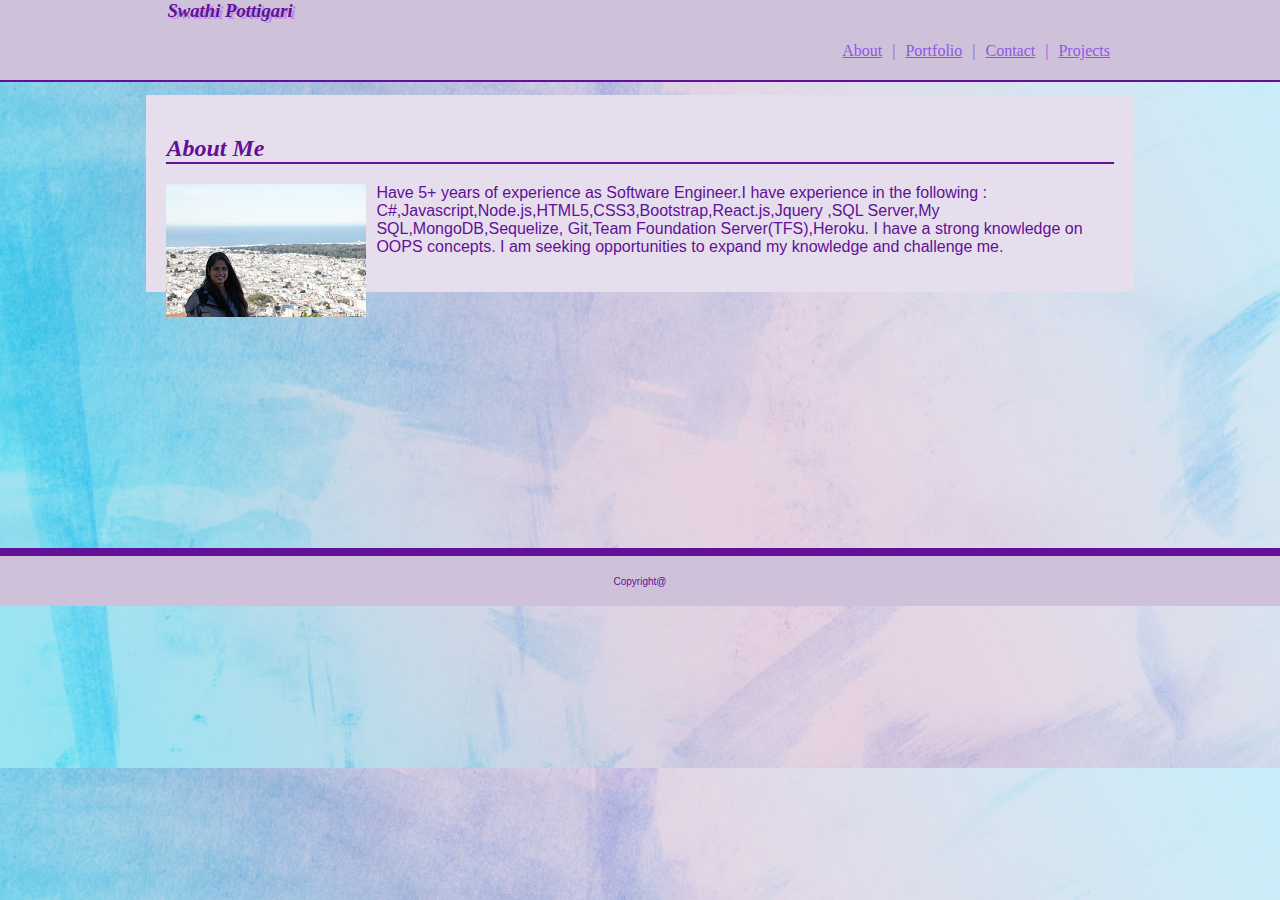
<file: index.html>
<!DOCTYPE html>
<html lang="en">

<head>
    <meta charset="UTF-8">
    <meta name="viewport" content="width=device-width, initial-scale=1.0">
    <meta http-equiv="X-UA-Compatible" content="ie=edge">
    <title>Basic-Portfolio</title>
    <link rel="stylesheet" href="assets/css/style.css">
    <link rel="shortcut icon" href="assets/images/Musician.jpg" type="image/jpg">
</head>

<body>
    <header>
        <div id="mainheading">
            <h3 id="name">Swathi Pottigari</h3>
            <nav><a href="index.html">About</a>|<a href="portfolio.html">Portfolio</a>|<a
                    href="contact.html">Contact</a>|<a href="projects.html">Projects</a>
            </nav>
        </div>
    </header>

    
        <div  class="container">
            <h2 id="header2">About Me</h2>

            <p>
                <img id="profilepic" src="assets/images/Profile.JPG" alt="Swathi Pottigari">
                Have 5+ years of experience as Software Engineer.I have experience in the following : 
                C#,Javascript,Node.js,HTML5,CSS3,Bootstrap,React.js,Jquery ,SQL Server,My SQL,MongoDB,Sequelize, Git,Team Foundation Server(TFS),Heroku.
                I have a strong knowledge on OOPS concepts.
                I am seeking opportunities to expand my knowledge and challenge me.
            </p>
        
        </div>
    
   
        <footer>Copyright@</footer>
    
</body>

</html>
</file>
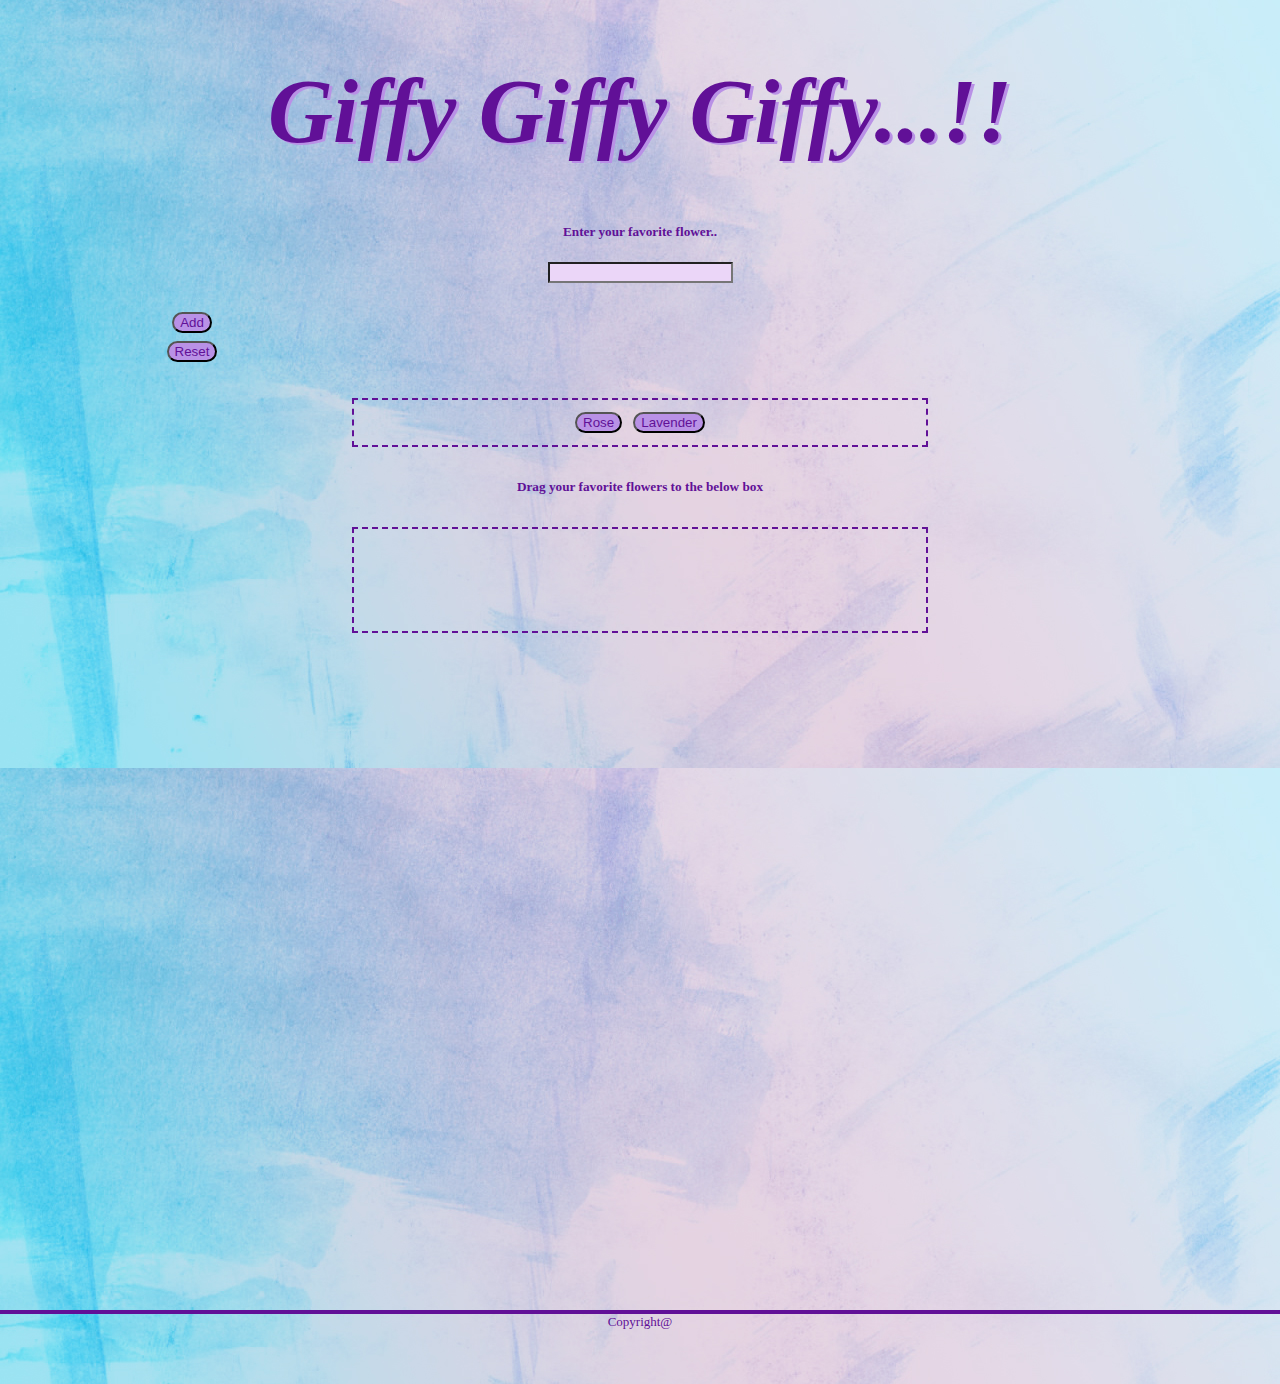
<file: GifTastic/index.html>
<!DOCTYPE html>
<html lang="en">

<head>
    <meta charset="UTF-8">
    <meta name="viewport" content="width=device-width, initial-scale=1.0">
    <meta http-equiv="X-UA-Compatible" content="ie=edge">
    <title>GifTastic</title>
    <link rel="shortcut icon" href="assets/images/Musician.jpg" type="image/jpg">
    <link rel="stylesheet" href="https://stackpath.bootstrapcdn.com/bootstrap/4.2.1/css/bootstrap.min.css"
        integrity="sha384-GJzZqFGwb1QTTN6wy59ffF1BuGJpLSa9DkKMp0DgiMDm4iYMj70gZWKYbI706tWS" crossorigin="anonymous">
    <link rel="stylesheet" href="assets/css/style.css">
</head>

<body>
    <header>
        <div id="mainHeader">
            <h1 id="mainHeading">Giffy Giffy Giffy...!!</h1>
        </div>
    </header>
    <div id="mainWrapper">
        <div id="mainButtonDiv">
            <h5 id="subTitle">Enter your favorite flower..</h5>
            <div>
                <input type="text" name="" id="animal">
            </div>
            <div class="container" id="mainButtonsContainer">
                <div class="row">
                    <div class="col-md-4 col-sm-4">
                        <button type="submit" id="submit" >Add</button>
                    </div>
                    <div class="col-md-4 col-sm-4">
                        <button type="submit" id="clear">Reset</button>
                    </div>
                    <div class="col-md-4 col-sm-4">
                        <button type="submit" id="limit">Add 10 more</button>
                    </div>
                </div>
            </div>
        </div>
        <div id="buttonsWrapper">
            <div id="buttonsDiv" ondrop="drop(event)" ondragover="allowDrop(event)"></div>
        </div>
        <div id="favButtonsWrapper">
            <h5>Drag your favorite flowers to the below box</h5>
            <div id="favButtons" ondrop="drop(event)" ondragover="allowDrop(event)"></div></div>
        <div id="imageDiv"></div>
    </div>
    <!-- <h3>Type a Flower</h3>
    <div>
        <input type="text" name="" id="animal">
    </div>
    <button type="submit" id="submit">Add</button>
    <button type="submit" id="limit">Add 10 more</button>
    <button type="submit" id="clear">Reset</button>
    <div id="buttonsDiv"></div> 
    <div id="imageDiv"></div>  -->
    <audio id="lostAudio">
        <source src="assets/images/Lost.mp3" type="audio/mpeg">
    </audio>
    <audio id="wonAudio">
        <source src="assets/images/Win.mp3" type="audio/mpeg">
    </audio>
    <footer class="footer mt-auto py-3" style="text-align: center">Copyright@</footer>
    <script src="https://cdnjs.cloudflare.com/ajax/libs/jquery/3.2.1/jquery.min.js"></script>
    <script src="assets/javascript/app.js"></script>
</body>

</html>
</file>
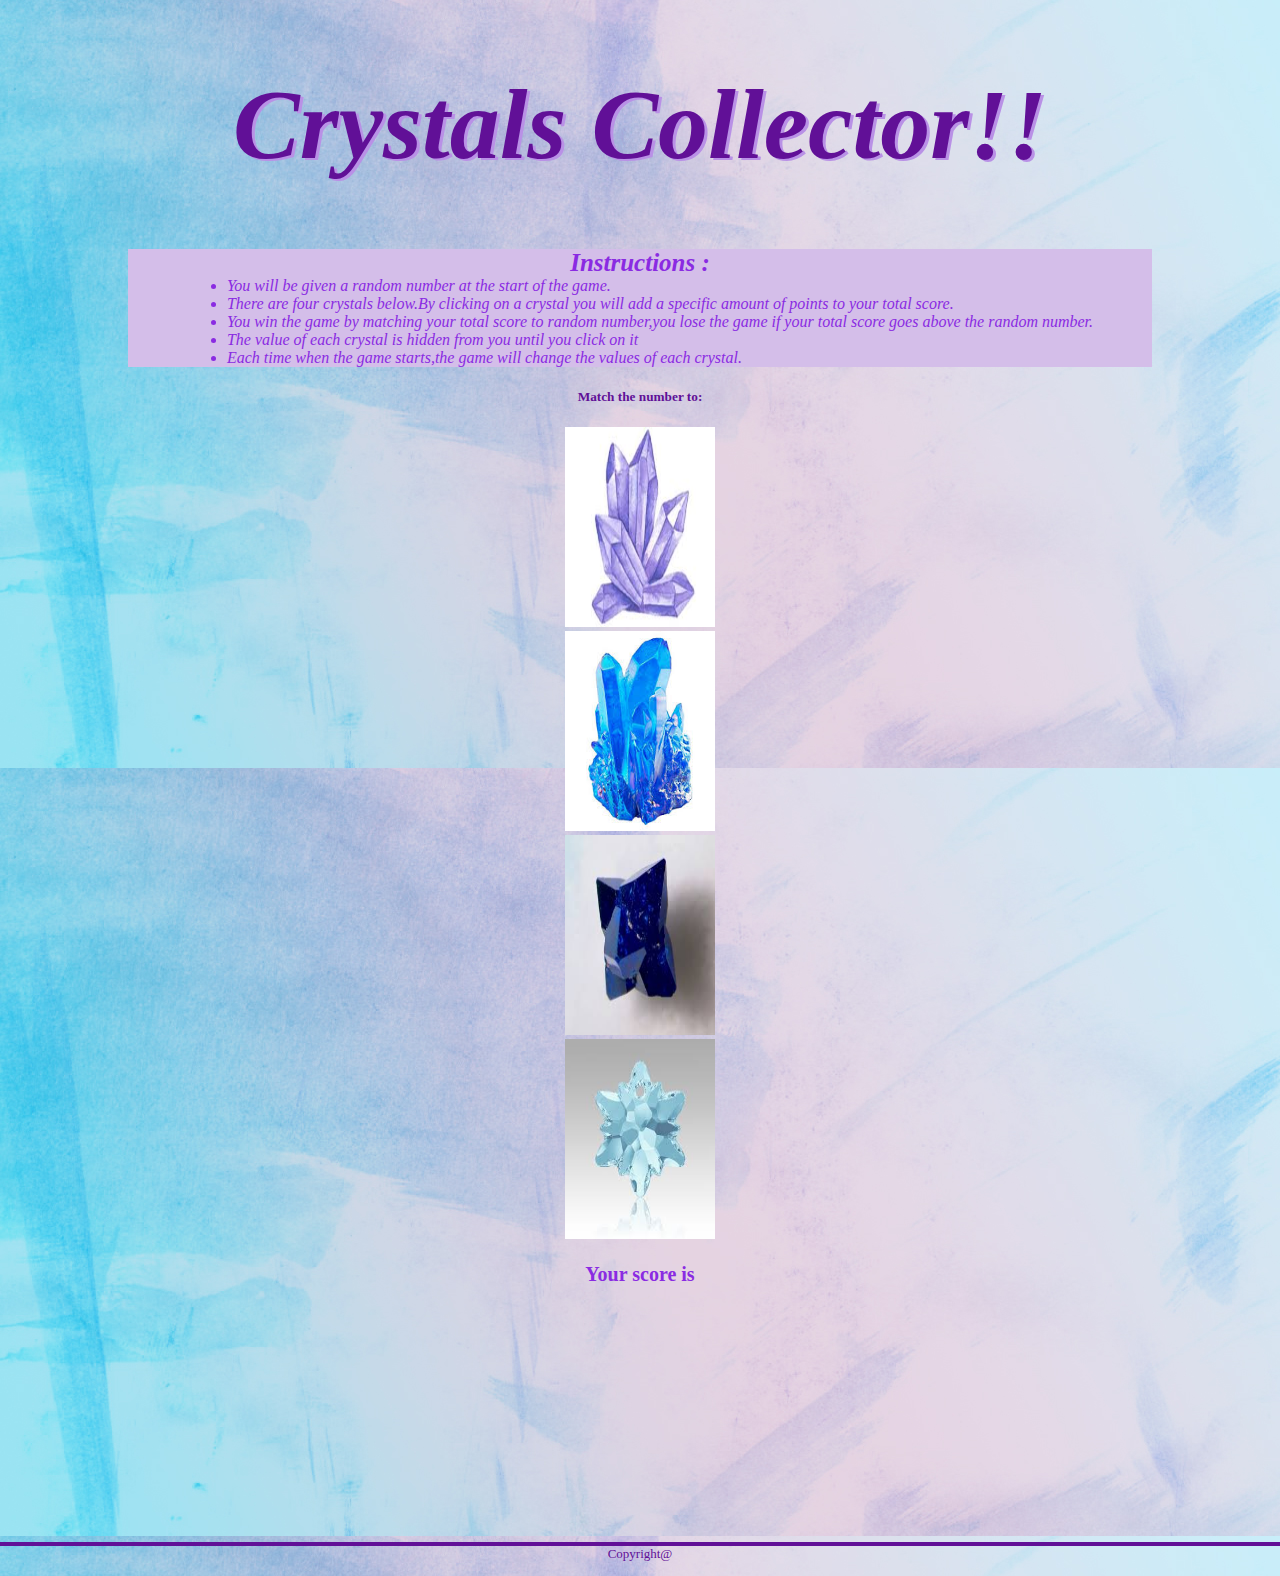
<file: unit-4-game/index.html>
<!DOCTYPE html>
<html lang="en">

<head>
    <meta charset="UTF-8">
    <meta name="viewport" content="width=device-width, initial-scale=1.0">
    <meta http-equiv="X-UA-Compatible" content="ie=edge">
    <title>Crystal Game</title>
    <link rel="shortcut icon" href="assets/images/Musician.jpg" type="image/jpg">
    <link rel="stylesheet" href="https://stackpath.bootstrapcdn.com/bootstrap/4.2.1/css/bootstrap.min.css"
        integrity="sha384-GJzZqFGwb1QTTN6wy59ffF1BuGJpLSa9DkKMp0DgiMDm4iYMj70gZWKYbI706tWS" crossorigin="anonymous">
    <link rel="stylesheet" href="assets/css/style.css">
</head>

<body>
    <header>
        <div id="mainHeading">
            <h1 id="mainHeading">Crystals Collector!!</h1>
        </div>
    </header>
    <div id="wrapper">
        <div id="instructionWrapper">
            <h3 id="instructions">Instructions :</h3>
            <div>
            <ul >
                <li> You will be given a random number at the start of the game.</br></li>
                <li> There are four crystals below.By clicking on a crystal you will add a specific amount of points to your
                    total score.</br></li>
                <li>You win the game by matching your total score to random number,you lose the game if your total score
                    goes above the random number.</li>
                <li>The value of each crystal is hidden from you until you click on it</li>
                <li>Each time when the game starts,the game will change the values of each crystal.</li>
            </ul>
        </div>
        </div>
        <div class="container">
            <div class="row">
                <div class="col-md-6 col-sm-6" id="randomNumDiv">
                    <h5>Match the number to:</h5>
                    <div id="randomNumber">
                    </div>
                </div>
                <div class="col-md-6 col-sm-6" id="statusDiv">
                    <div id="status"></div>
                    <div id="wins"></div>
                    <div id="loss"></div>
                </div>
            </div>
            <div class="row">
                <div class="col-md-3 col-sm-3 crystals">
                    <img src="assets/images/crystal1.jpg" alt="crystal1" data-value="crystal1">
                    <!-- <button id="crystal1" value="crystal1">crystal1</button> -->
                </div>
                <div class="col-md-3 col-sm-3 crystals">
                    <img src="assets/images/crystal2.jpg" alt="crystal2" data-value="crystal2">
                    <!-- <button id="crystal2" value="crystal2">crystal2</button> -->
                </div>
                <div class="col-md-3 col-sm-3 crystals">
                    <img src="assets/images/crystal3.jpg" alt="crystal3" data-value="crystal3">
                    <!-- <button id="crystal3" value="crystal3">crystal3</button> -->
                </div>
                <div class="col-md-3 col-sm-3 crystals">
                    <img src="assets/images/crystal4.jpg" alt="crystal4" data-value="crystal4">
                    <!-- <button id="crystal4" value="crystal4">crystal4</button> -->
                </div>
            </div>
            <div class="row scorecard">
                <div class="col-md-12">
                    <p>Your score is</p>
                </div>
                <div class="col-md-12">
                    <div id="userScore"></div>
                </div>
            </div>
        </div>
    </div>
    <audio id="lostAudio">
            <source src="assets/images/Lost.mp3" type="audio/mpeg" >
        </audio>
        <audio id="wonAudio">
                <source src="assets/images/Win.mp3" type="audio/mpeg" >
            </audio>
        <footer class="footer mt-auto py-3" style="text-align: center">Copyright@</footer>
    <script src="https://code.jquery.com/jquery-3.4.1.min.js"
        integrity="sha256-CSXorXvZcTkaix6Yvo6HppcZGetbYMGWSFlBw8HfCJo=" crossorigin="anonymous"></script>
    <script src="assets/javascript/game.js"></script>
</body>

</html>
</file>
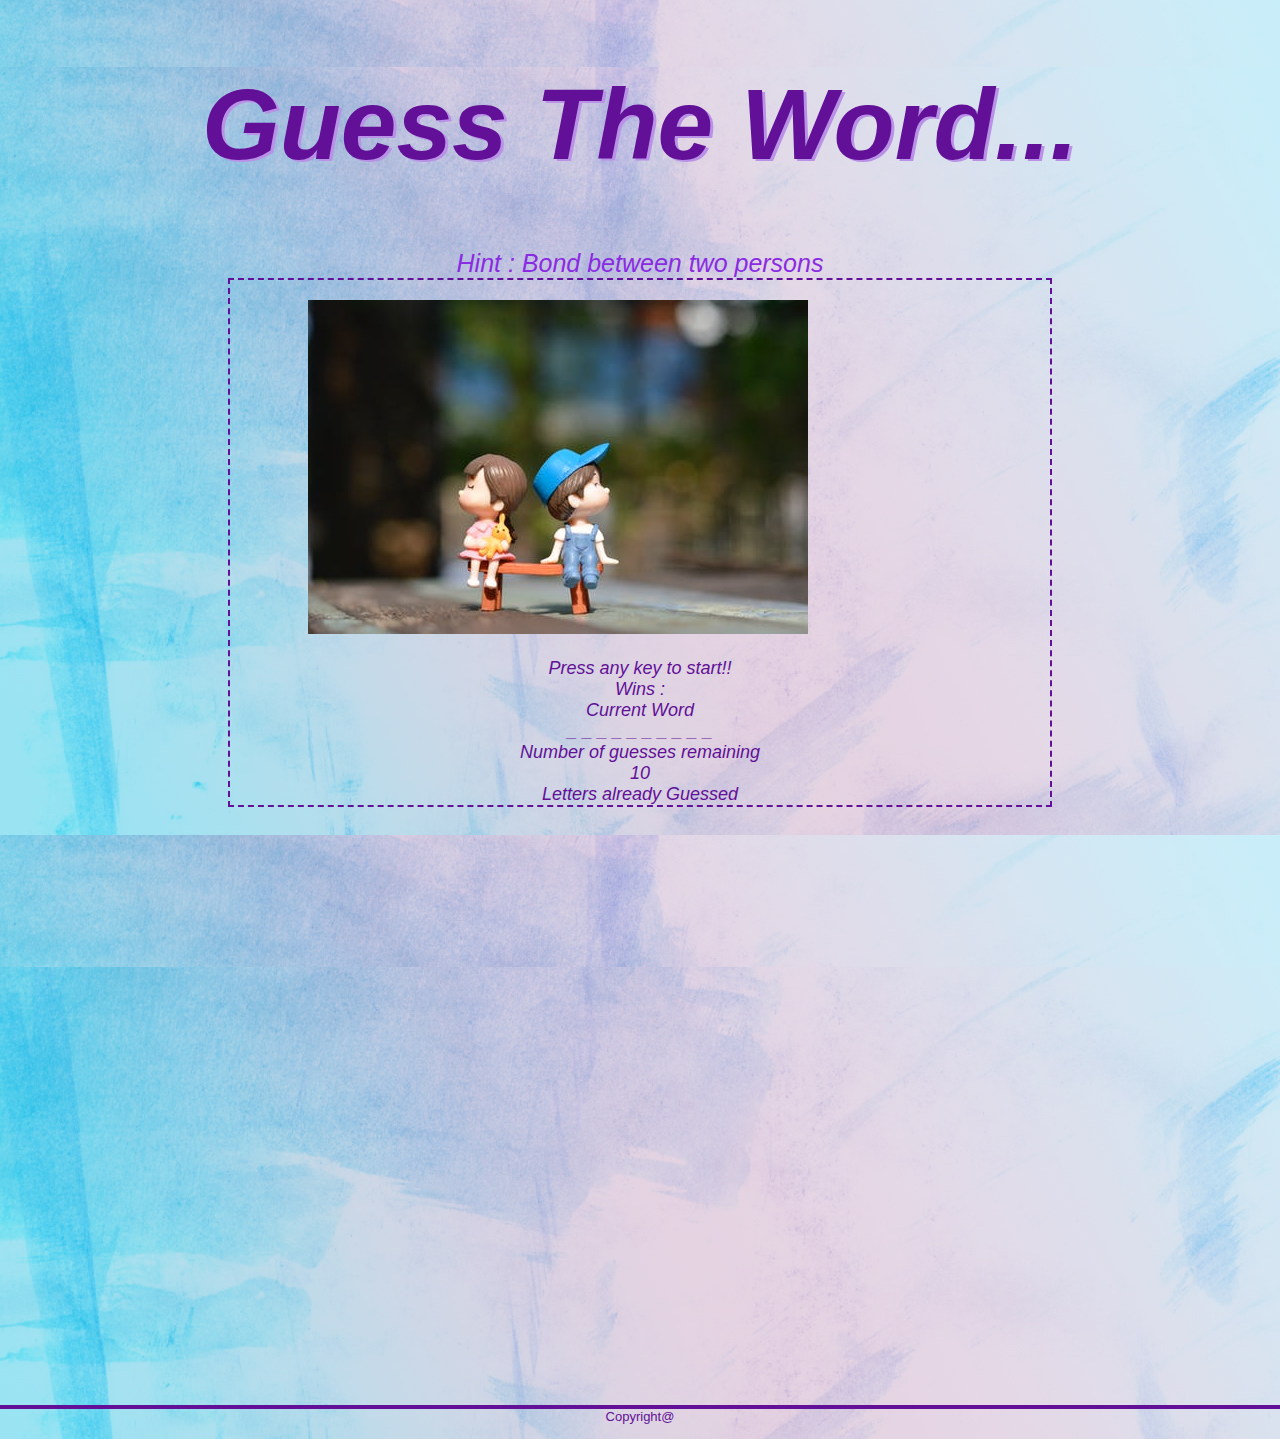
<file: Word-Guess-Game/index.html>
<!DOCTYPE html>
<html lang="en">

<head>
    <meta charset="UTF-8">
    <meta name="viewport" content="width=device-width, initial-scale=1.0">
    <meta http-equiv="X-UA-Compatible" content="ie=edge">
    <title>Word-Guess</title>
    <link rel="stylesheet" href="https://stackpath.bootstrapcdn.com/bootstrap/4.2.1/css/bootstrap.min.css"
        integrity="sha384-GJzZqFGwb1QTTN6wy59ffF1BuGJpLSa9DkKMp0DgiMDm4iYMj70gZWKYbI706tWS" crossorigin="anonymous">
    <link rel="shortcut icon" href="assets/images/Favicon.jfif" type="image/jpg">
    <link rel="stylesheet" href="assets/css/style.css">
</head>

<body>
    <!-- <div class="banner">

    </div> -->
    <!-- <div class="myimage">
 
        </div> -->
    <header>
        <div id="mainHeading">
            <h1 id="mainHeading">Guess The Word...</h1>
        </div>
    </header>

    <div class="mainWrapper">

        <div id="clue"></div>
        <div class="tblWrapper">
            <div class="container">
                <div class="row">
                    <div class="col-md-6">
                        <div id="images">                    
                        </div>
                    </div>
                    <div class="col-md-6">
                        <div class="row">
                            <div class="col-md pageContent">
                                Press any key to start!!
                            </div>
                        </div>
                        <div class="row justify-content-center">
                            <div class="col-md-6 pageContent" id="winsLabel">
                                Wins :
                            </div>
                            <div class="col-md-6 pageContent" id="wins">
                            </div>
                        </div>
                        <div class="row">
                            <div class="col-md pageContent">
                                Current Word
                            </div>
                        </div>
                        <div class="row">
                            <div class="col-md pageContent" id="hide">
                            </div>
                        </div>
                        <div class="row">
                            <div class="col-md pageContent">
                                Number of guesses remaining
                            </div>
                        </div>
                        <div class="row">
                            <div class="col-md pageContent" id="guessLeft">
                            </div>
                        </div>
                        <div class="row">
                            <div class="col-md pageContent">
                                Letters already Guessed
                            </div>
                        </div>
                        <div class="row">
                            <div class="col-md pageContent" id="userLetters">
                            </div>
                        </div>
                    </div>
                </div>
            </div>
        </div>

    </div>
    <audio id="lostAudio">
        <source src="assets/images/Lost.mp3" type="audio/mpeg" >
    </audio>
    <audio id="wonAudio">
            <source src="assets/images/Win.mp3" type="audio/mpeg" >
        </audio>
    <footer class="footer mt-auto py-3" style="text-align: center">Copyright@</footer>
    <script src="assets/javascript/game.js"></script>
</body>

</html>
</file>
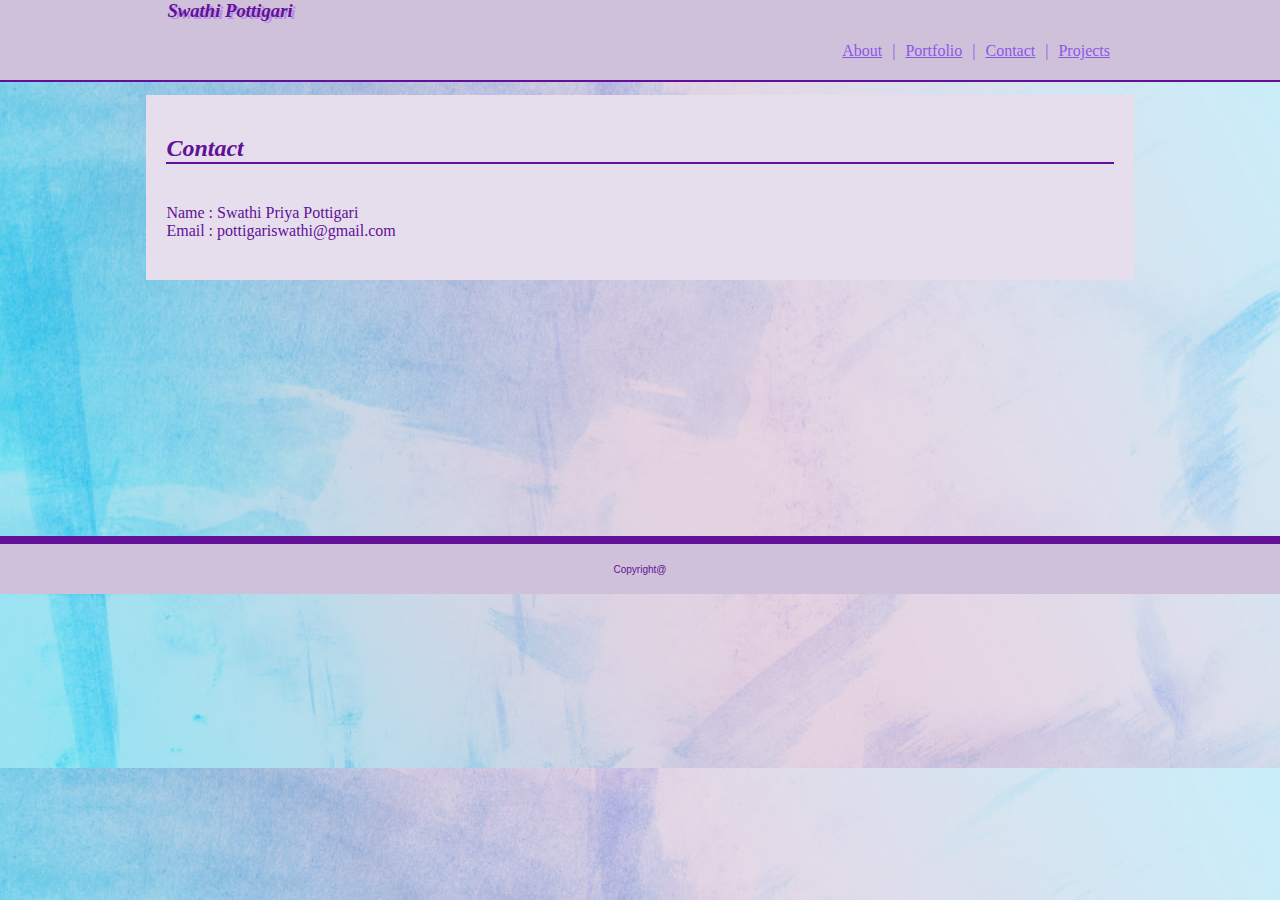
<file: contact.html>
<!DOCTYPE html>
<html lang="en">

<head>
    <meta charset="UTF-8">
    <meta name="viewport" content="width=device-width, initial-scale=1.0">
    <meta http-equiv="X-UA-Compatible" content="ie=edge">
    <title>Basic-Portfolio</title>
    <link rel="stylesheet" href="assets/css/style.css">
    <link rel="shortcut icon" href="assets/images/Musician.jpg" type="image/jpg">
</head>

<body>
    <header>
        <div id="mainheading"  ><h3 id="name">Swathi Pottigari</h3>
        <nav><a href="index.html">About</a>|<a href="portfolio.html">Portfolio</a>|<a href="contact.html">Contact</a>|<a href="projects.html">Projects</a>
        </nav>
    </div>
</header>


    <div class="container">
            <h2 id="header2">Contact</h2>
        <form action="#">
            Name :
            <!-- <input type="text" name="name" class="text"  > -->
            Swathi Priya Pottigari
            <br>
            Email :
            <!-- <input type="text" name="email" class="text" > -->
            pottigariswathi@gmail.com
            <!-- <br>
            Message<br>
            <textarea class="text"></textarea>
            <br><br>
            <input type="submit" value="Submit" id="submit"> -->
        </form>
    </div>

    <footer>Copyright@</footer>
</body>

</html>
</file>
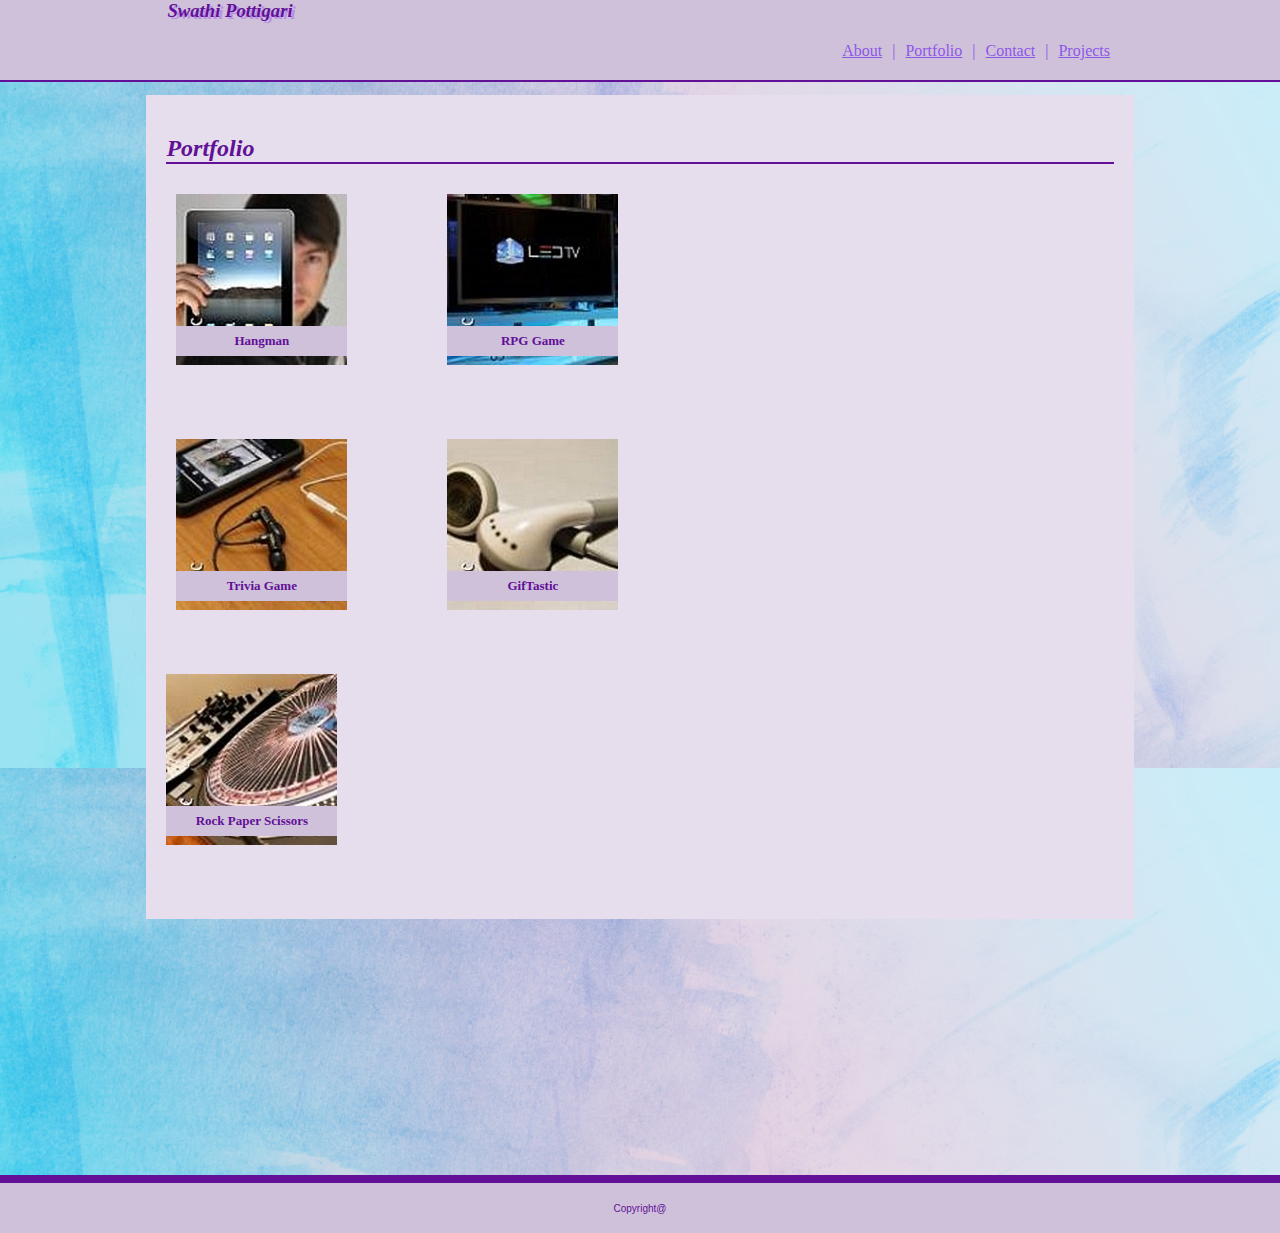
<file: portfolio.html>
<!DOCTYPE html>
<html lang="en">

<head>
    <meta charset="UTF-8">
    <meta name="viewport" content="width=device-width, initial-scale=1.0">
    <meta http-equiv="X-UA-Compatible" content="ie=edge">
    <title>Basic-Portfolio</title>
    <link rel="stylesheet" href="assets/css/style.css">
    <link rel="shortcut icon" href="assets/images/Musician.jpg" type="image/jpg">
</head>

<body>
    <header>
        <div id="mainheading">
            <h3 id="name">Swathi Pottigari</h3>
            <nav><a href="index.html">About</a>|<a href="portfolio.html">Portfolio</a>|<a
                    href="contact.html">Contact</a>|<a href="projects.html">Projects</a>
            </nav>
        </div>
    </header>

    <div id="wrapper">
        <h2 id="header2">Portfolio</h2>
        <div class="flexrow">
            <a href="Word-Guess-Game/index.html">
                <div class="portdiv">
                    <img class="imgp" src="assets/images/portfolio1.jfif" alt="Hangman">
                    <p class="portp">Hangman</p>
                </div>
            </a>
            <a href="unit-4-game/index.html">
                <div class="portdiv">
                    <img class="imgp" src="assets/images/portfolio2.jfif" alt="RPG Game">
                    <p class="portp">RPG Game</p>
                </div>
            </a>
        </div>

        <div class="flexrow">
            <a href="TriviaGame/index.html">
                <div class="portdiv">
                    <img class="imgp" src="assets/images/portfolio3.jfif" alt="Trivia Game">
                    <p class="portp">Trivia Game</p>
                </div>
            </a>
            <a href="GifTastic/index.html">
                <div class="portdiv">
                    <img class="imgp" src="assets/images/portfolio4.jfif" alt="Rutgers Info Widget">
                    <p class="portp">GifTastic</p>
                </div>
            </a>
        </div>
        <div class="flexrow">
            <div class="portdiv">
                <img class="imgp" src="assets/images/portfolio5.jfif" alt="Rock Paper Scissors">
                <p class="portp">Rock Paper Scissors</p>
            </div>
        </div>
    </div>


    <footer>Copyright@</footer>
</body>

</html>
</file>
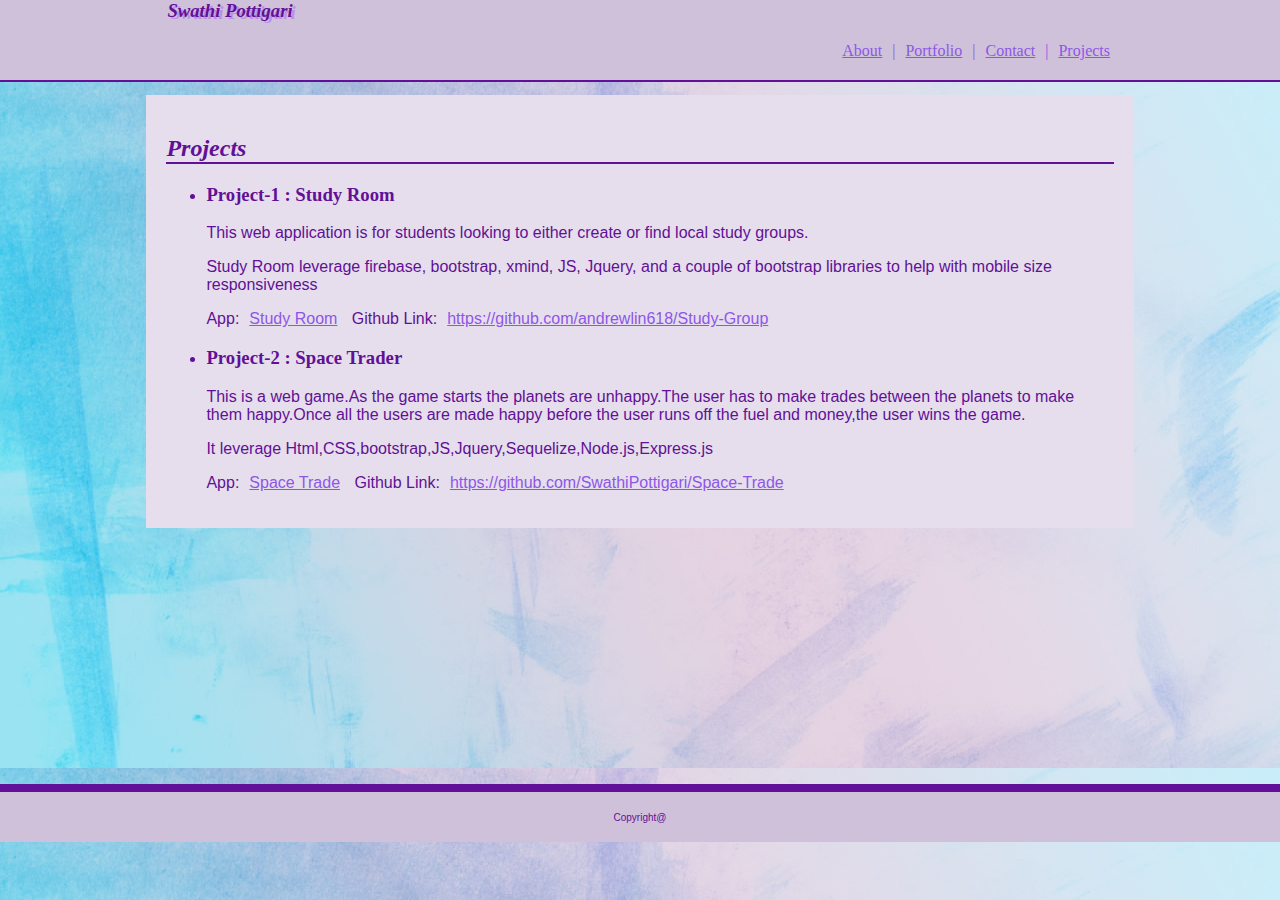
<file: projects.html>
<!DOCTYPE html>
<html lang="en">

<head>
    <meta charset="UTF-8">
    <meta name="viewport" content="width=device-width, initial-scale=1.0">
    <meta http-equiv="X-UA-Compatible" content="ie=edge">
    <title>Basic-Portfolio</title>
    <link rel="stylesheet" href="assets/css/style.css">
    <link rel="shortcut icon" href="assets/images/Musician.jpg" type="image/jpg">
</head>

<body>
    <header>
        <div id="mainheading">
            <h3 id="name">Swathi Pottigari</h3>
            <nav><a href="index.html">About</a>|<a href="portfolio.html">Portfolio</a>|<a
                    href="contact.html">Contact</a>|<a href="projects.html">Projects</a>
            </nav>
        </div>
    </header>


    <div class="container">
        <h2 id="header2">Projects</h2>
        <ul>
            <li>
                <h3 class="projectHeadings">Project-1 : Study Room</h3>
                <p>This web application is for students looking to either create or find local study groups.</p>
                    <p>
                    Study Room leverage firebase, bootstrap, xmind, JS, Jquery, and a couple of bootstrap libraries to
                    help with mobile size responsiveness</p>
                    <p>App:<a target="_blank" href="https://andrewlin618.github.io/Study-Group/#">Study Room</a> Github Link:<a target="_blank" href="https://github.com/andrewlin618/Study-Group">https://github.com/andrewlin618/Study-Group</a></p>
            </li>
            <li>
                <h3 class="projectHeadings">Project-2 : Space Trader</h3>
                <p>This is a web game.As the game starts the planets are unhappy.The user has to make trades between the planets to make them happy.Once all the users are made happy before the user runs off the fuel and money,the user wins the game.</p>
                    <p>
                    It leverage Html,CSS,bootstrap,JS,Jquery,Sequelize,Node.js,Express.js</p>
                    <p>App:<a target="_blank" href="https://spacecatstrade.herokuapp.com/">Space Trade</a> Github Link:<a target="_blank" href="https://github.com/SwathiPottigari/Space-Trade">https://github.com/SwathiPottigari/Space-Trade</a></p>
            </li>
        </ul>

    </div>
    <footer>Copyright@</footer>
</body>

</html>
</file>
<file: assets/css/style.css>
/* Styles used for common elements */
html,body{
    display: block;
    margin: 0;
    background-image: url(../images/Background.png);
    /* height:100%; */
    padding: 0%;
    /* For resizing the web page according to the size of the window */
    width:100%;
    min-width:300px;
    height:auto;
    
}
#name{
    /* background-color: #4aaaa5; */
    background-color: rgb(208, 193, 218);
    color: rgb(97, 16, 151);
    width: 140px;
    position: absolute;
    left: 0;
    height: 80px;
    margin: 0;
    display: inline-block;
    font-family: Georgia, 'Times New Roman', Times, serif;
    text-shadow: 3px 2px rgb(185, 145, 230);
    font-style: italic;
}
nav{
    position: absolute;
    right: 0;
    bottom:20px;
    display: inline-block;
}
a{
    color: rgb(141, 87, 230);
    padding: 10px 10px;
}
nav{
    color: rgb(141, 87, 230);
}

a:hover{
    color: rgb(97, 16, 151);
}

#mainheading{
    position:relative;
    text-align: center;
    height: 80px;
    /* background-color:#ffffff; */
    background-color: rgb(208, 193, 218);
    /* width: 960px; */
    width: 75%;
    margin: 0 auto;
}
header{
    /* background-color:#ffffff; */
    background-color: rgb(208, 193, 218);
border-bottom-color:rgb(97, 16, 151);
border-bottom-style: solid;
border-bottom-width: 2px;
width: 100%;
}

#header2{
    color: rgb(97, 16, 151);
    font-family: Georgia, 'Times New Roman', Times, serif;
    border-bottom-color:  rgb(97, 16, 151);
    border-bottom-style: solid;
    border-bottom-width: 2px;
    top: 0%;
    /* text-shadow: 3px 1px rgb(185, 145, 230); */
    font-style: italic;
}
.container,#wrapper{
    /* width: 920px; */
    width: 74%;
    background-color: rgb(230, 222, 236);
    margin: 0 auto;    
    padding: 20px;
    margin-top: 1%;
    min-height: 100%;
}

footer{
    background-color: rgb(208, 193, 218);
    border-top: 8px solid rgb(97, 16, 151);
    font-family: 'Arial', 'Helvetica Neue', Helvetica, sans-serif;
    text-align: center;
    font-size: x-small;
    height: 30px;
    /* color: rgb(141, 87, 230); */
    color: rgb(97, 16, 151);
    padding-top: 20px;
    bottom: 0;
    width: 100%;
    margin-top: 20%;
}

/* Styles for index.html */
#profilepic{
   float: left;
   margin-right: 10px;
}
p{
    font-family: 'Arial', 'Helvetica Neue', Helvetica, sans-serif;
    color: rgb(97, 16, 151);
}

/* .projectHeadings{
    color: rgb(97, 16, 151);
    font-family: Georgia, 'Times New Roman', Times, serif;
} */
ul{
    color: rgb(97, 16, 151);
    font-family: Georgia, 'Times New Roman', Times, serif;
}

/* Styles for Contact.html */
form{
    color: rgb(97, 16, 151);
    /* width: 920px; */
    width: 74%;
    background-color: rgb(230, 222, 236);
    /* margin: 0 auto; */
    padding-top: 20px;
    padding-bottom: 20px;
}
textarea{
    columns: 50;
    grid-auto-rows: 100;
    /* width: 800px; */
    width: 90%;
    height: 150px;
}
.text{
    /* width: 800px; */
    width: 90%;
    background-color: rgb(230, 222, 236);
}
#submit{
    border-radius: 12px;
    background-color:  rgb(185, 145, 230);
    color: rgb(97, 16, 151);
    font-family: 'Arial', 'Helvetica Neue', Helvetica, sans-serif;
    border: 0;
    padding: 5px;
}

#submit:hover{
    color:  rgb(185, 145, 230);
    background-color: rgb(97, 16, 151);
    cursor: pointer;
}

/* Styles for Portfolio.html */
#wrapper{
    display: flex;
    flex-direction: column; 
    justify-content: center; 
    margin-bottom: 10%;
}

.flexrow{
    display: flex;
    align-content: center;
}

.portdiv{
    position: relative;
    margin-right: 80px;
    margin-bottom: 50px;
}
.portp{
    position:absolute;    
    background-color: rgb(208, 193, 218);
    text-align: center;
    color: rgb(97, 16, 151);
    font-family: Georgia, 'Times New Roman', Times, serif;
    width: 171px;
    bottom: 0%; 
    line-height: 1.5;
    font-size: small;
    padding-top: 5px;
    padding-bottom: 5px;
    font-weight: bold;
}

/* For screen resolution 980px */
@media screen and (max-width: 980px){
    .container,#wrapper{
        width: 60%;
        /* padding-left: 0; */
        margin-left:12%;
    }
    textarea,.text{
        width: 80%;
    }
    }

    /* For screen resolution 780px*/
@media screen and (max-width: 780px){
    .container,#wrapper{
        width: 94%;
        margin-left:20px;
        margin-right: 0;
        /* padding-left: 0; */
    }
    nav{
        right: 10%;
    }
    #mainheading{
        width: 100%;
        margin-left: 0;
        margin-right: 0;
        padding-left: 20px;
        padding-right: 20px;
    }
    #name{
        width: 140px;
        /* padding-left: 20px; */
        margin-left: 20px;
    }
    .flexrow{
        width: 100%;
    }
    .portdiv{
        width: 40%;
    }
    .imgp,.portp{
        width: 100%;
    }
    form{
        width:100%;
    }
    textarea,.text{
        width: 100%;
    }
    }

    @media screen and (max-width: 640px){
        .container,#wrapper{
            width: 90%;
            margin-left:20px;
            margin-right:20px;
            /* padding-left: 0; */
        }
        #mainheading{
            width: 100%;
        }
        #name{
            width: 100%;
            margin-left: 0;
            height: 50%;
        }
        nav{
            left: 30%;
            right: 40%;
            bottom: 10px;
        }
        .flexrow{
            display: flex;
            align-content: center;
            flex-direction: column;
            width: 100%;
        }
        .portdiv{
            margin-right: 0px;
            width: 100%;
        }

    }
</file>
<file: GifTastic/assets/css/style.css>
body{
    margin: 0 auto;
    height: 100%;
    width: 100%;
    background-image: url('../images/Background.png');
}
h5{
    color: rgb(97, 16, 151);;
}
#mainHeader{
    text-align: center;
    color: rgb(97, 16, 151);
    font: bolder;
}
#mainHeading{
    text-shadow: 3px 2px rgb(185, 145, 230);
    font-size: 90px;
    font-style: italic;
}
#mainWrapper{
    min-height: calc(100vh - 70px);   
}
#animal{
    background-color: rgb(235, 214, 248);
}

#mainButtonDiv{
    margin-top: 3%;
    text-align: center;
    color: rgb(97, 16, 151);
    font: bolder;
}

#mainButtonsContainer{
    margin-top: 2%;
    width: 30%;
}

button{
    border-radius: 12px;
    background-color:  rgb(185, 145, 230);
    color: rgb(97, 16, 151);
    /* margin-top: 1%; */
    margin: 1%;
}

button:hover{
    color:  rgb(185, 145, 230);
    background-color: rgb(97, 16, 151);
    cursor: pointer;
}

#buttonsDiv,#favButtons{
    color:rgb(97, 16, 151);
    /* margin: 0 auto; */
    /* text-align: center; */
    margin:5%;
    padding: 1%;
    border:2px dashed rgb(97, 16, 151);
}
#favButtons{
    /* width: 200px;
    height:100px; */
    min-width:10vw;
    min-height:10vh;
}

#buttonsWrapper,#favButtonsWrapper{
    text-align: center;
    margin: 0 auto;
    width: 50%;
}

#imageDiv{
    text-align: center;
    color: rgb(97, 16, 151);
    font: bolder;    
}
img{
    height: 50%;
    width: 50%;
}

footer{
    /* background-color: rgb(185, 145, 230); */
    border-top: 4px solid rgb(97, 16, 151);    
    text-align: center;
    font-size: small;
    height: 70px;
    color:rgb(97, 16, 151);
    /* padding-top: 20px; */
    bottom: 0;
    width: 100%;
    margin-top: 20%;
}

@media  screen and (max-width:780px) {
    #mainHeading
    {
        font-size: 5vh;
    }
}
</file>
<file: unit-4-game/assets/css/style.css>
body{
    margin: 0 auto;
    height: 100%;
    width: 100%;
    background-image: url('../images/Background.png');
}

img{
    width: 150px;
    height: 200px
}

#mainHeading{
    text-align: center;
    color: rgb(97, 16, 151);
    text-shadow: 3px 2px rgb(185, 145, 230);
    font: bolder;
    font-size: 100px;
    font-style: italic;
}

#wrapper{
    min-height: 100%;
    width: 100%;
    margin: 0 auto;
}
#instructions{
    width: 80%;
    margin: 0 auto;
    text-align: center;
    font-size: 25px;
   
}
ul { 
    display:table; 
    margin:0 auto;
    /* color:blueviolet;
    font-style: italic; */
}
#instructionWrapper{
    color:blueviolet;
    font-style: italic;
    background-color: rgb(212, 190, 233);
    width: 80%;
    margin: 0 auto;
}
.container{
    color: rgb(97, 16, 151);
}
#randomNumDiv,.crystals{
    text-align: center;
}
#randomNumber{
    font-size: 35px;
    font-weight: bolder;
}
#statusDiv{
    font-size: 20px;
    font-weight: bold;
    text-align: center;
}
.scorecard{
    text-align: center;
    font-size: 20px;
    font-weight: bold;
    color:blueviolet;
}
footer{
    /* background-color: rgb(185, 145, 230); */
    border-top: 4px solid rgb(97, 16, 151);    
    text-align: center;
    font-size: small;
    height: 30px;
    color:rgb(97, 16, 151);
    /* padding-top: 20px; */
    bottom: 0;
    width: 100%;
    margin-top: 20%;
}

@media  screen and (max-width:780px) {
    #mainHeading
    {
        font-size: 5vh;
    }
}
</file>
<file: Word-Guess-Game/assets/css/style.css>
body, html {
        height: 100%;
        margin: 0;
        font-family: Arial, Helvetica, sans-serif;
        background-image: url(../images/Background.png);
        text-align: center;
      }
#mainHeading{
    text-align: center;
    color: rgb(97, 16, 151);
    text-shadow: 3px 2px rgb(185, 145, 230);
    font: bolder;
    font-size: 100px;
    font-style: italic;
}

#clue{
    text-align: center;
    font-size: 25px;
    color:blueviolet;
    font-style: italic;
}
#images{
    text-align: center;
    width: 80%;
    height: 80%;
}
.mainWrapper{
    min-height: 100%;
    width: 80%;
    margin: 0 auto;
}
.tblWrapper{
    width: 80%;
    border: 2px dashed rgb(97, 16, 151);
    margin: 0 auto;
}
/* #winsLabel{
    text-align: right;
    padding-right: 0;
}
#wins{
    text-align: left;
   
} */
.pageContent{
    font-size: large;
    font-style: italic;
    color: rgb(97, 16, 151);
    font: bold;
}

footer{
    /* background-color: rgb(185, 145, 230); */
    border-top: 4px solid rgb(97, 16, 151);    
    text-align: center;
    font-size: small;
    height: 30px;
    color:rgb(97, 16, 151);
    /* padding-top: 20px; */
    bottom: 0;
    width: 100%;
    margin-top: 20%;
}
/* .tblWrapper{
    text-align: center;
    width: 80vw;
    border: 2px solid hotpink;
} */
</file>
